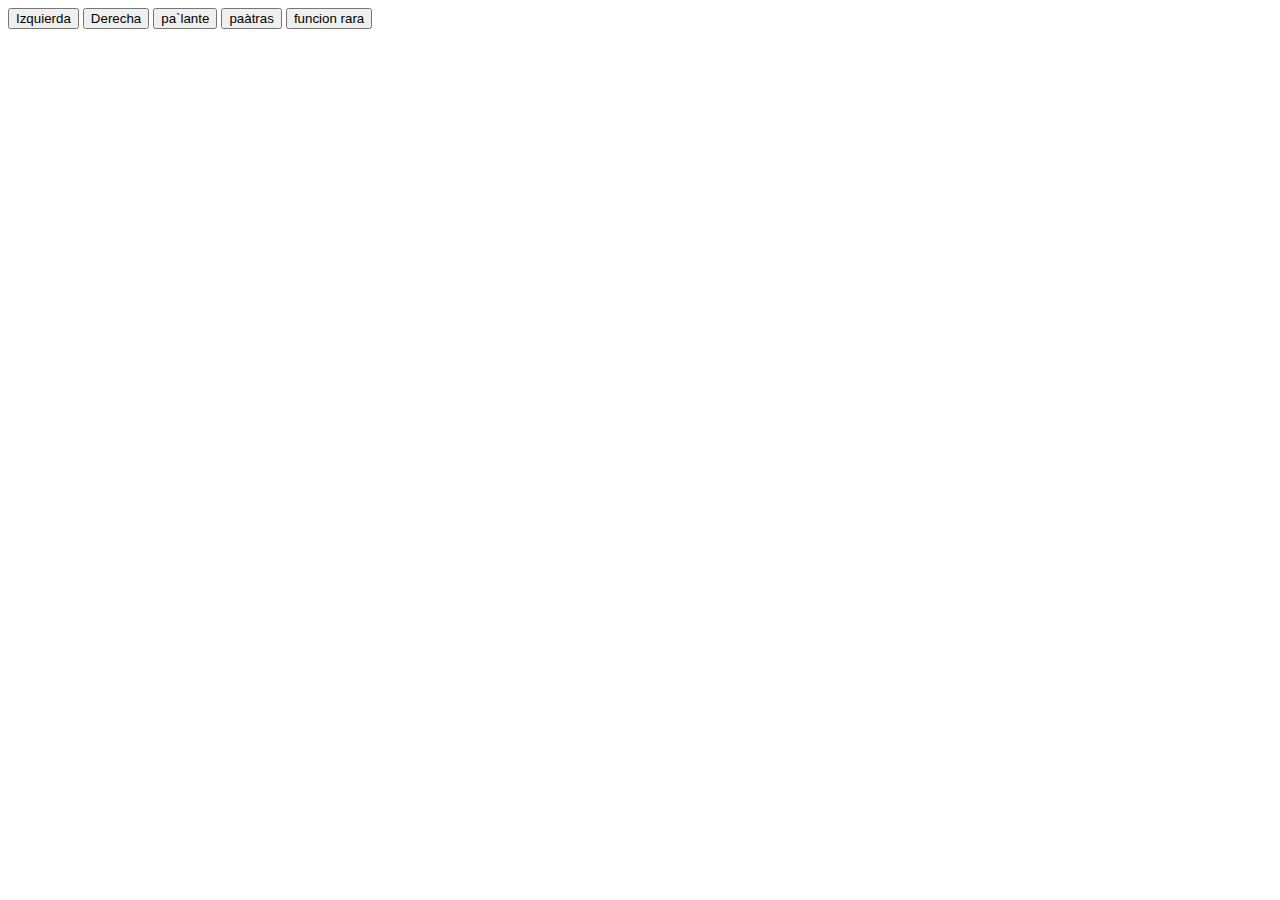
<file: mars-rover-v2/index.html>
<!DOCTYPE html>
<html lang="en">

<head>
  <meta charset="UTF-8">
  <title>Mars Rover</title>
  <script src="javascripts/app.js"></script>
</head>

<body>
  <button onclick="turnLeft(rover)">Izquierda</button>
  <button onclick="turnRight(rover)">Derecha</button>
  <button onclick="moveForward(rover)">pa`lante</button>
  <button onclick="moveBackward(rover)">paàtras</button>
  <button onclick="orderOrder(orders)">funcion rara</button>
</body>

</html>
</file>
